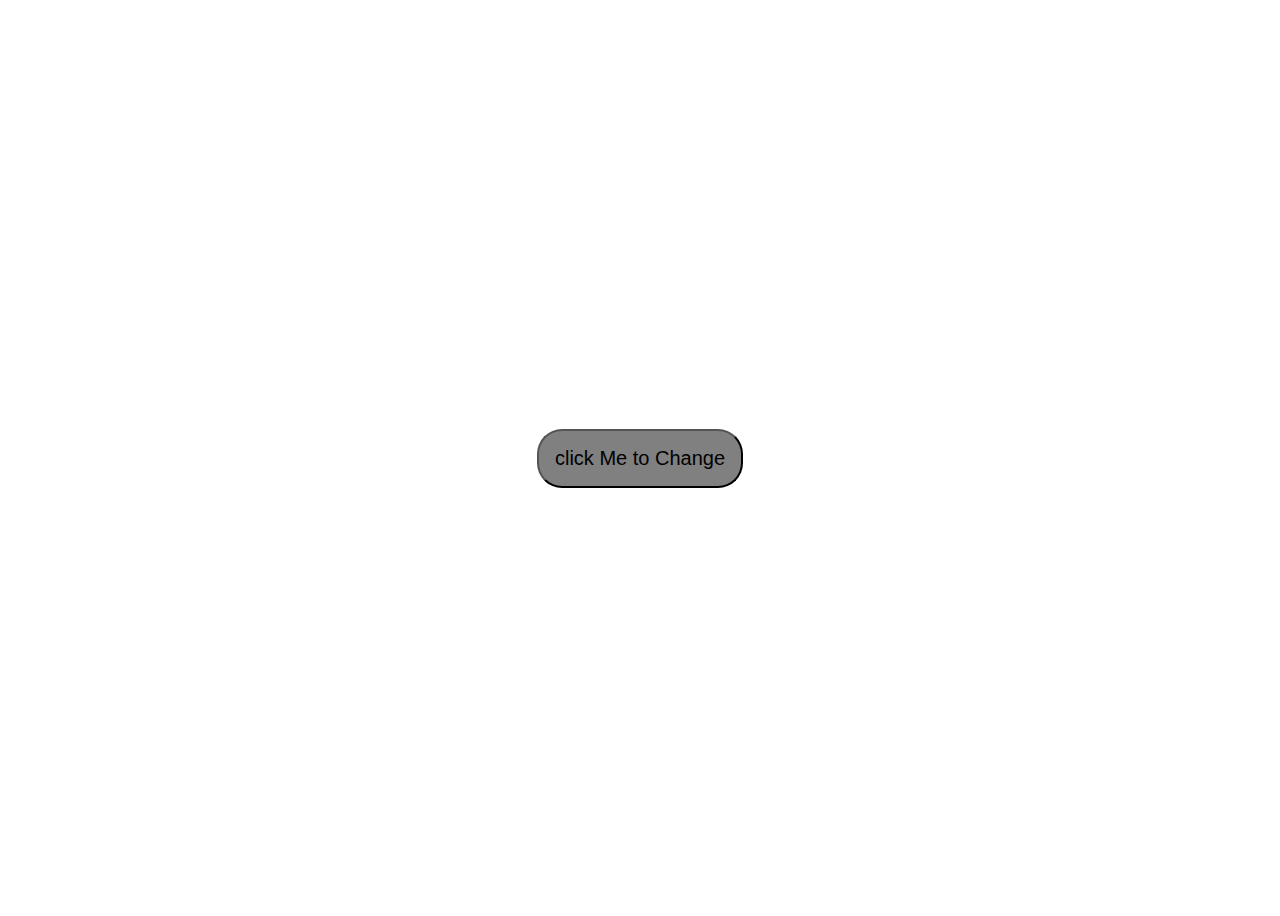
<file: js/Colourchanger/index.html>
<!DOCTYPE html>
<html lang="en">
<head>
    <meta charset="UTF-8">
    <meta name="viewport" content="width=device-width, initial-scale=1.0">
    <title>JavaScript DOM Project</title>
    <link rel="stylesheet" href="./styles.css">
</head>
<body>
   <button id="button">click Me to Change</button>
    
    <script src="./script.js"></script>
</body>
</html>
</file>
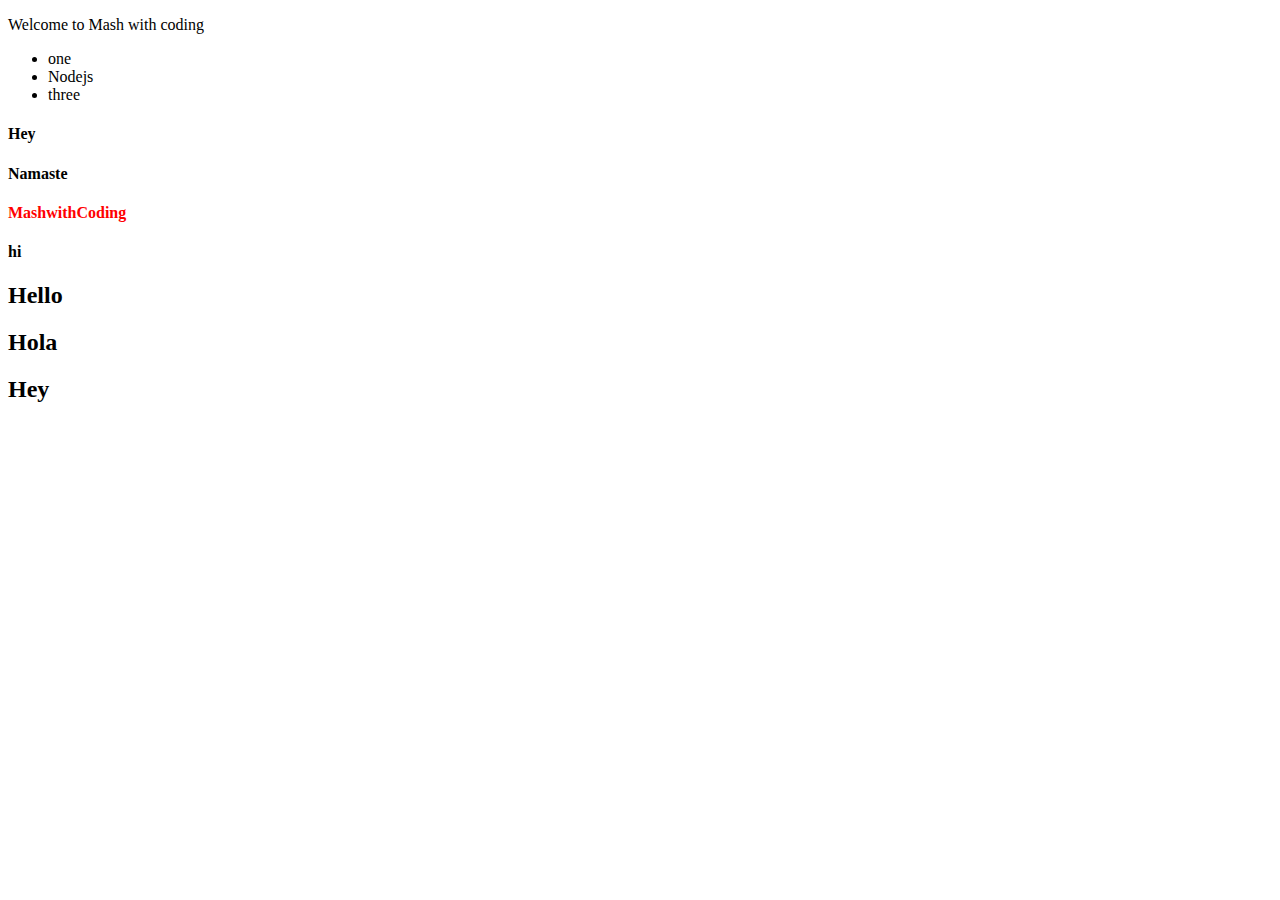
<file: js/DOM/index.html>
<!DOCTYPE html>
<html lang="en">
<head>
    <meta charset="UTF-8">
    <meta name="viewport" content="width=device-width, initial-scale=1.0">
    <title>DOM Part-1</title>
</head>
<body>
    <p id="one"><span>Welcome to </span>Mash with coding</p>
<!-- class -->
     <ul>
        <li class="tech">one</li>
        <li class="tech">two</li>
        <li class="tech">three</li>
     </ul>
     <!-- tagName -->

     <h4>Hey</h4>
     <h4>Namaste</h4>
     <h4>Hola</h4>
     <h4>hi</h4>

     <!-- Query Selector -->

     <h2>Hello</h2>
     <h2 class="class">Hola</h2>
     <h2 id="ids">Hey</h2>

    <script>
        //id unique
      let var1=  document.getElementById("one");
        console.log(var1.innerText);

        //class
      let var2=document.getElementsByClassName("tech");
      console.log(var2[2].innerText);
      var2[1].innerText="Nodejs";

      //tag name

      let var3=document.getElementsByTagName("h4");
      console.log(var3[1].innerHTML);
      var3[2].innerText="MashwithCoding";

      var3[2].style.color="red";

      //query Selector

     let var4= document.querySelector(".class");
     console.log(var4);

     var4.className="Maths";
     

    </script>
</body>
</html>
</file>
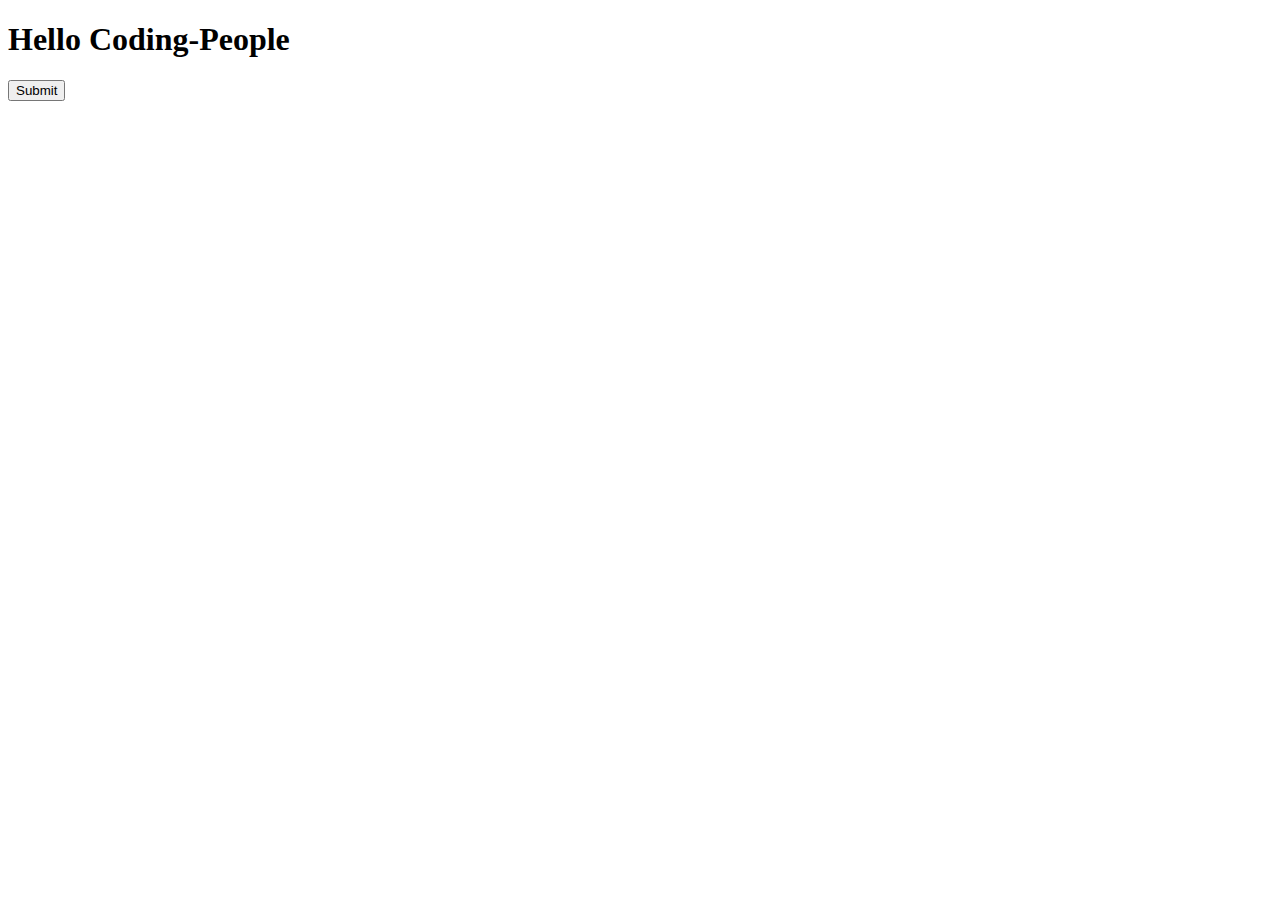
<file: js/DOM1/Event.html>
<!DOCTYPE html>
<html lang="en">
<head>
    <meta charset="UTF-8">
    <meta name="viewport" content="width=device-width, initial-scale=1.0">
    <title>Document</title>
</head>
<body>
    <h1>Hello Coding-People</h1>
    <p id="js"></p>
    <button onclick="hey()" id="jss">Submit</button>

    <script>
        document.addEventListener("click",hello);
        function hello(){
            document.getElementById("js").innerText="Hello coders";
        }
        function hey(){
            document.getElementById("jss").innerText="Namasthe";
            document.getElementById("jss").style.color="red";
            document.getElementById("jss").style.backgroundColor="yellow";
            document.getElementById("jss").style.padding="16px";
            document.getElementById("jss").style.border="4px solid black";
        }
    </script>
</body>
</html>
</file>
<file: js/Colourchanger/styles.css>
body{
    height:100vh ;
    display:flex;
    justify-content: center;
    align-items: center;
}
button{
    padding: 16px;
    font-size: 20px;
    border-radius: 25px;
    background-color: gray;
}
</file>
